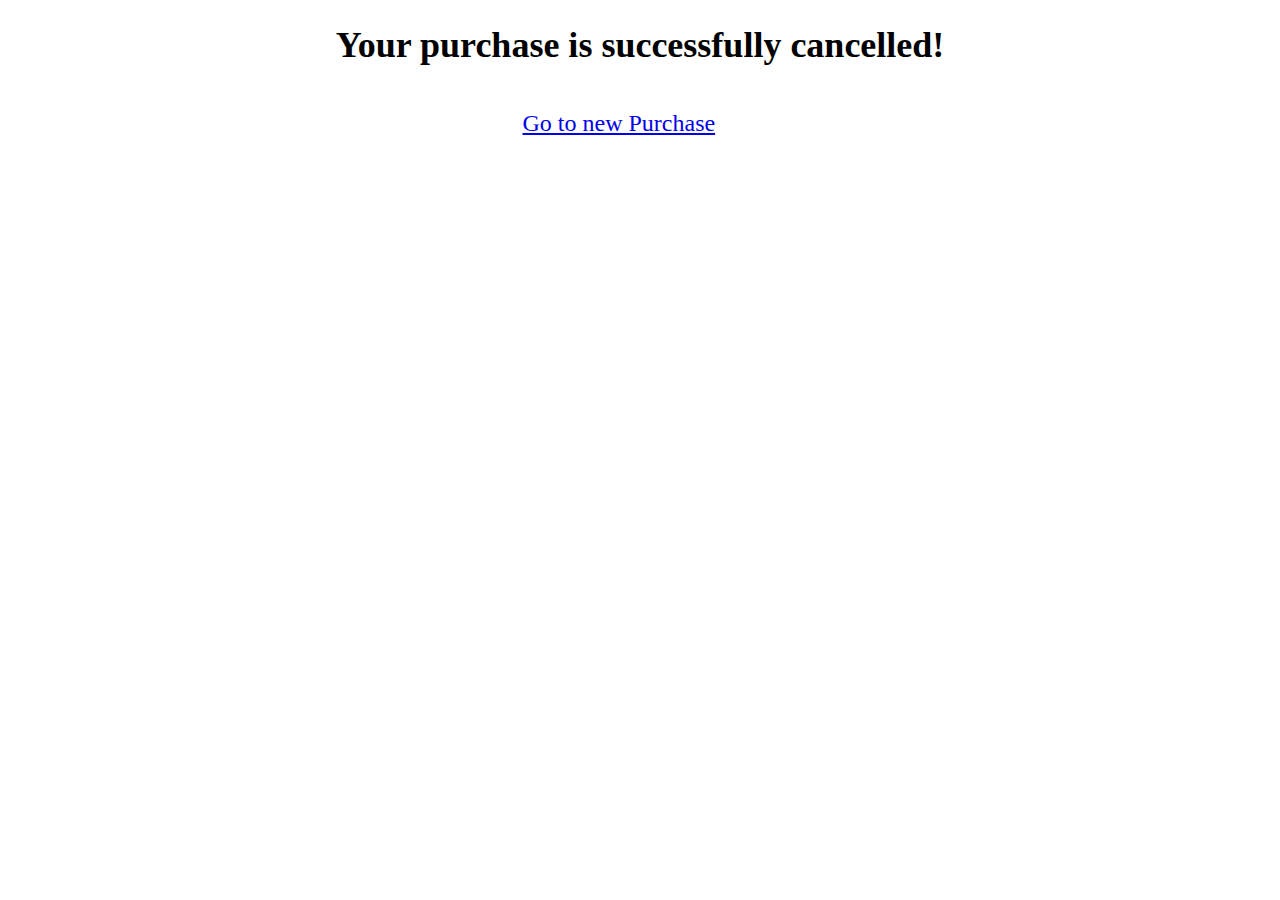
<file: templates/cancelled_page.html>
<!DOCTYPE html>
<html lang="en">
<head>
    <meta charset="UTF-8">
    <link href="/static/styles.css" rel="stylesheet">
    <title>Cancelled page</title>
</head>
<body>
    <h1 class="thanks-header">
        Your purchase is successfully cancelled!
    </h1>
    <a href="/" class="thanks-button">
        Go to new Purchase
    </a>
</body>
</html>
</file>
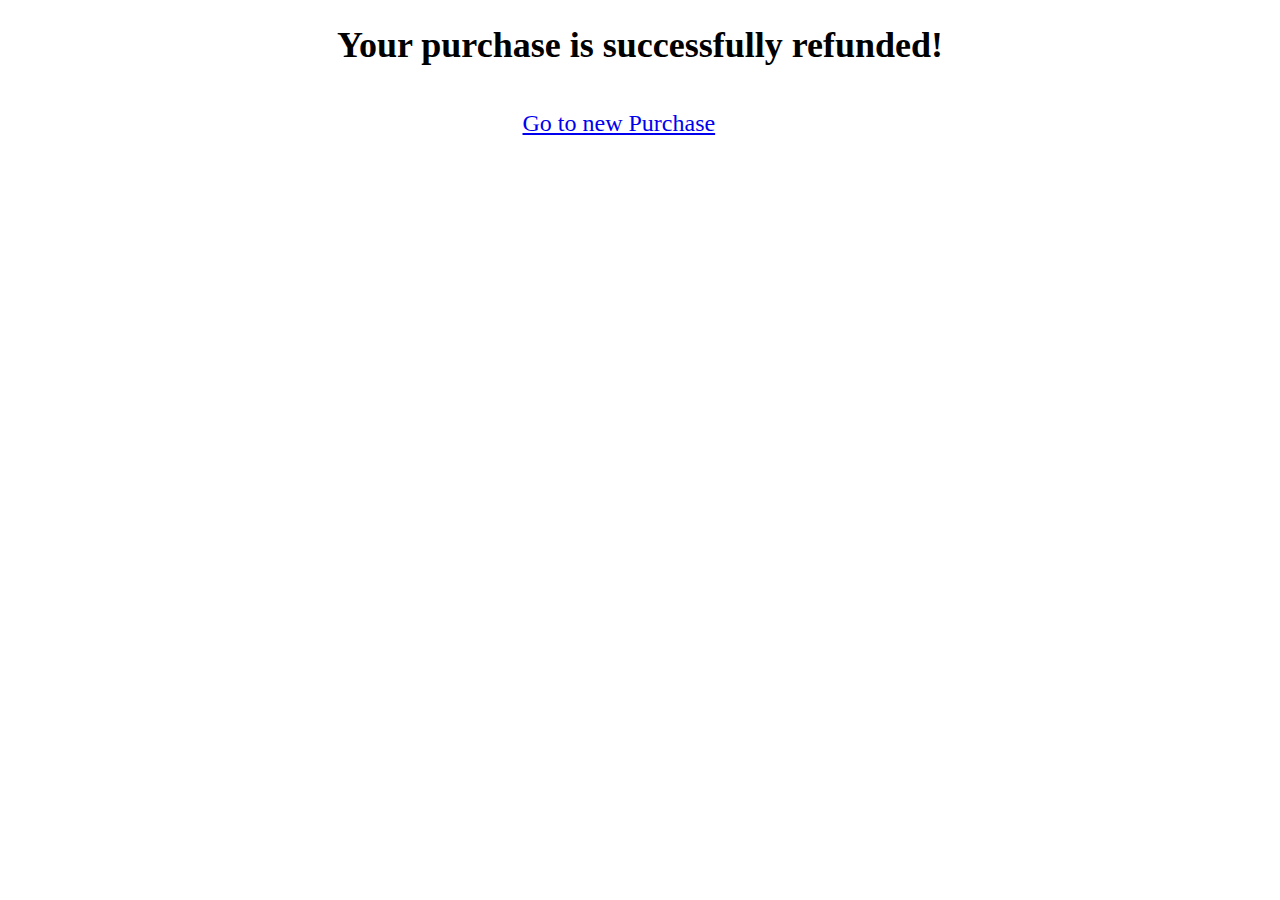
<file: templates/refunded_page.html>
<!DOCTYPE html>
<html lang="en">
<head>
    <meta charset="UTF-8">
    <link href="/static/styles.css" rel="stylesheet">
    <title>Refunded page</title>
</head>
<body>
    <h1 class="thanks-header">
        Your purchase is successfully refunded!
    </h1>
    <a href="/" class="thanks-button">
        Go to new Purchase
    </a>
</body>
</html>
</file>
<file: static/styles.css>
body {
    display: flex;
    flex-direction: column;
    align-items: center;
    margin: 0 auto;
    width: 800px;

    font-size: 18px;
}

input, select {
    font-size: 16px;
    margin-top: 10px;
}

label {
    margin-left: 15px;
}

button#btnSubmit, .thanks-button {
    width: 150px;
    height: 40px;
    font-size: 16px;

    margin-top: 20px;
    margin-left: 15px;
}

button#btnSubmit:not([disabled]), .thanks-button {
    cursor: pointer;
}

.block-price, .thanks-header {
    text-align: center;
}

.error-block {
    margin-top: 15px;
    margin-left: 15px;
    border: 1px solid red;
    padding: 20px;
}

.error-block > span {
    text-align: center;
    font-size: 20px;
    color: red;
}

.thanks-button {
    font-size: 24px;
    width: 250px;
}

.partial-refund-button {
    font-size: 18px;
    margin-left: 8px;
}
</file>
